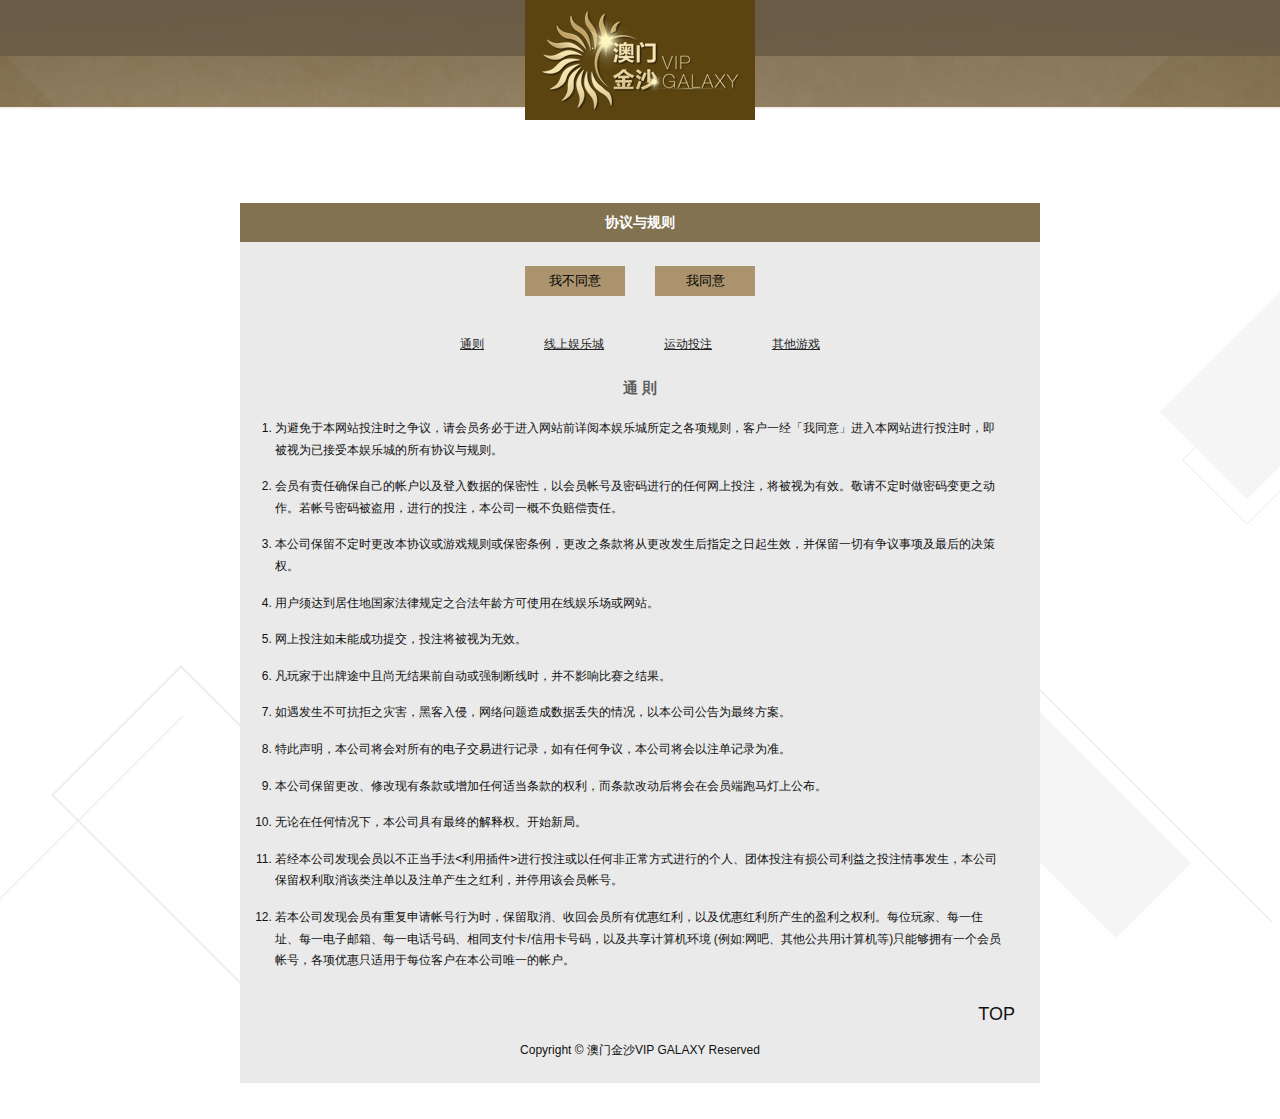
<file: agree.html>
<!DOCTYPE html>
<html class="agree zh-cn">

<head>
    <meta charset="utf-8">
    <title>澳门金沙VIP GALAXY</title>
    <!-- Custom styles for this template -->
    <link rel="shortcut icon" href="image/favicon.ico">
    <link rel="stylesheet" href="css/agree.css">
</head>

<body>
    <div id="agree-bg">
        <div id="logo-bg">
            <div id="logo"></div>
        </div>
        <div class="rule-wrap">
          <div class="agree-title">协议与规则</div>
          <div class="agree-container">
              <div class="agree-btn"><a href="index.html" class="btn-disagree">我不同意</a><a href="index_login.html" class="btn-agree">我同意</a></div>
              <div class="agree-list"><a href="#">通则</a><a href="#">线上娱乐城</a><a href="#">运动投注</a><a href="#">其他游戏</a></div>

              <h2>通 則</h2>
              <div class="agree-content">
                  <ul>
                      <li>为避免于本网站投注时之争议，请会员务必于进入网站前详阅本娱乐城所定之各项规则，客户一经「我同意」进入本网站进行投注时，即被视为已接受本娱乐城的所有协议与规则。</li>
                      <li>会员有责任确保自己的帐户以及登入数据的保密性，以会员帐号及密码进行的任何网上投注，将被视为有效。敬请不定时做密码变更之动作。若帐号密码被盗用，进行的投注，本公司一概不负赔偿责任。</li>
                      <li>本公司保留不定时更改本协议或游戏规则或保密条例，更改之条款将从更改发生后指定之日起生效，并保留一切有争议事项及最后的决策权。</li>
                      <li>用户须达到居住地国家法律规定之合法年龄方可使用在线娱乐场或网站。</li>
                      <li>网上投注如未能成功提交，投注将被视为无效。</li>
                      <li>凡玩家于出牌途中且尚无结果前自动或强制断线时，并不影响比赛之结果。</li>
                      <li>如遇发生不可抗拒之灾害，黑客入侵，网络问题造成数据丢失的情况，以本公司公告为最终方案。 </li>
                      <li>特此声明，本公司将会对所有的电子交易进行记录，如有任何争议，本公司将会以注单记录为准。 </li>
                      <li>本公司保留更改、修改现有条款或增加任何适当条款的权利，而条款改动后将会在会员端跑马灯上公布。</li>
                      <li>无论在任何情况下，本公司具有最终的解释权。开始新局。</li>
                      <li>若经本公司发现会员以不正当手法&lt;利用插件&gt;进行投注或以任何非正常方式进行的个人、团体投注有损公司利益之投注情事发生，本公司保留权利取消该类注单以及注单产生之红利，并停用该会员帐号。</li>
                      <li>若本公司发现会员有重复申请帐号行为时，保留取消、收回会员所有优惠红利，以及优惠红利所产生的盈利之权利。每位玩家、每一住址、每一电子邮箱、每一电话号码、相同支付卡/信用卡号码，以及共享计算机环境 (例如:网吧、其他公共用计算机等)只能够拥有一个会员帐号，各项优惠只适用于每位客户在本公司唯一的帐户。</li>
                  </ul><span class="agree-link"><a href="#" class="gotoheader">TOP</a></span>
              </div>
              <div class="agree-copyright">Copyright © 澳门金沙VIP GALAXY Reserved</div>
              
          </div>
        </div>
        <div class="footer-bg">
        </div>
    </div>
</body>

</html>
</file>
<file: css/agree.css>
@charset "UTF-8";
html, body, div, span, applet, object, iframe, h1, h2, h3, h4, h5, h6, p, blockquote, pre, a, abbr, acronym, address, big, cite, code, del, dfn, em, img, ins, kbd, q, s, samp, small, strike, strong, sub, sup, tt, var, b, u, i, center, dl, dt, dd, ol, ul, li, fieldset, form, label, legend, table, caption, tbody, tfoot, thead, tr, th, td, article, aside, canvas, details, embed, figure, figcaption, footer, header, hgroup, menu, nav, output, ruby, section, summary, time, mark, audio, video { margin: 0; padding: 0; border: 0; font: inherit; font-size: 100%; vertical-align: baseline; }

html { line-height: 1; }

ol, ul { list-style: none; }

table { border-collapse: collapse; border-spacing: 0; }

caption, th, td { text-align: left; font-weight: normal; vertical-align: middle; }

q, blockquote { quotes: none; }
q:before, q:after, blockquote:before, blockquote:after { content: ""; content: none; }

a img { border: none; }

article, aside, details, figcaption, figure, footer, header, hgroup, main, menu, nav, section, summary { display: block; }

/*---------------------------- 基本變數 end ------------------------------------------*/
/*---------------------------- 背景設定 ----------------------------------------------*/
/*---------------------------- 背景設定 end ------------------------------------------*/
/*---------------------------- 文字屬性 ----------------------------------------------*/
/*---------------------------- 文字屬性 end ------------------------------------------*/
/*---------------------------- BOX 區塊屬性 ------------------------------------------*/
/*---------------------------- BOX 區塊屬性 end --------------------------------------*/
/*---------------------------- 各類選單屬性 -------------------------------------------*/
/*---------------------------- 各類選單屬性 end ---------------------------------------*/
/*agree 同意頁面-------------------------------------------------start*/
/* 頁面寬度 */
body { font-size: 12px; font-family: STHeiti,"Microsoft YaHei", "微软雅黑", "SimSun", "宋体",arial; }

#logo, .rule-wrap, .agree-copyright { width: 800px; margin: 0 auto; clear: both; }

.agree-title { display: block; text-align: center; }

.agree-btn { position: relative; text-align: center; }
.agree-btn a { display: inline-block !important; text-decoration: none; }

.agree-list { position: relative; text-align: center; }
.agree-list a { display: inline-block !important; text-decoration: none; }

.agree-content { overflow: hidden; }
.agree-content ul { padding: 0 20px; }
.agree-content ul li { margin: 0 auto; width: 96%; margin-bottom: 15px; }
.agree-content h2 { float: left; display: block; width: 800px; text-align: center; }
.agree-content h3 { float: left; display: block; width: 800px; height: 36px; text-align: center; margin-bottom: 15px; }

.agree-link a { clear: both; float: right; text-decoration: none; margin: 0 25px 0 0; }

.agree-copyright { text-align: center; }

/*agree 同意頁面-------------------------------------------------end*/
/*以下開放編譯*/
/*背景色*/
body { background: url('../image/agree_bg.jpg?1486364067') center top no-repeat; }

#agree-bg { min-width: 800px; }

/*底圖*/
/*logo*/
#logo { width: 800px; height: 120px; background: url('../image/rule_logo.png?1486363861') no-repeat; }

.rule-wrap { margin-top: 83px; margin-bottom: 36px; padding-bottom: 24px; background: #EAEAEA; }

/*協議與規則*/
.agree-title { font-size: 14px; font-weight: bold; line-height: 39px; color: #FFF; background: #827252; }

/*同意與不同意按鈕*/
.agree-btn a { margin: 24px 15px; width: 100px; height: 30px; line-height: 30px; font-size: 13px; color: #000; background-color: #AB946D; }
.agree-btn a:hover { color: #FFF; background-color: #8A7A5B; }

/*同意頁面-選單按鈕*/
.agree-list { margin-top: 4px; }
.agree-list a { margin: 8px 30px; font-size: 12px; line-height: 2; color: #222; text-decoration: underline; }
.agree-list a:hover { color: #47A6BA; }

.agree-content { font-size: 12px; line-height: 1.8; color: #111; }
.agree-content ul { list-style-type: decimal; text-align: left; }

.agree-link a { font-size: 18px; line-height: 3; color: #111; }

.agree-copyright { font-size: 12px; line-height: 18px; color: #111; }

.agree-container { text-align: center; }
.agree-container h2 { margin-bottom: 6px; font-size: 15px; line-height: 48px; color: #5E5E5E; font-weight: bold; }

/*# sourceMappingURL=agree.css.map */
</file>
